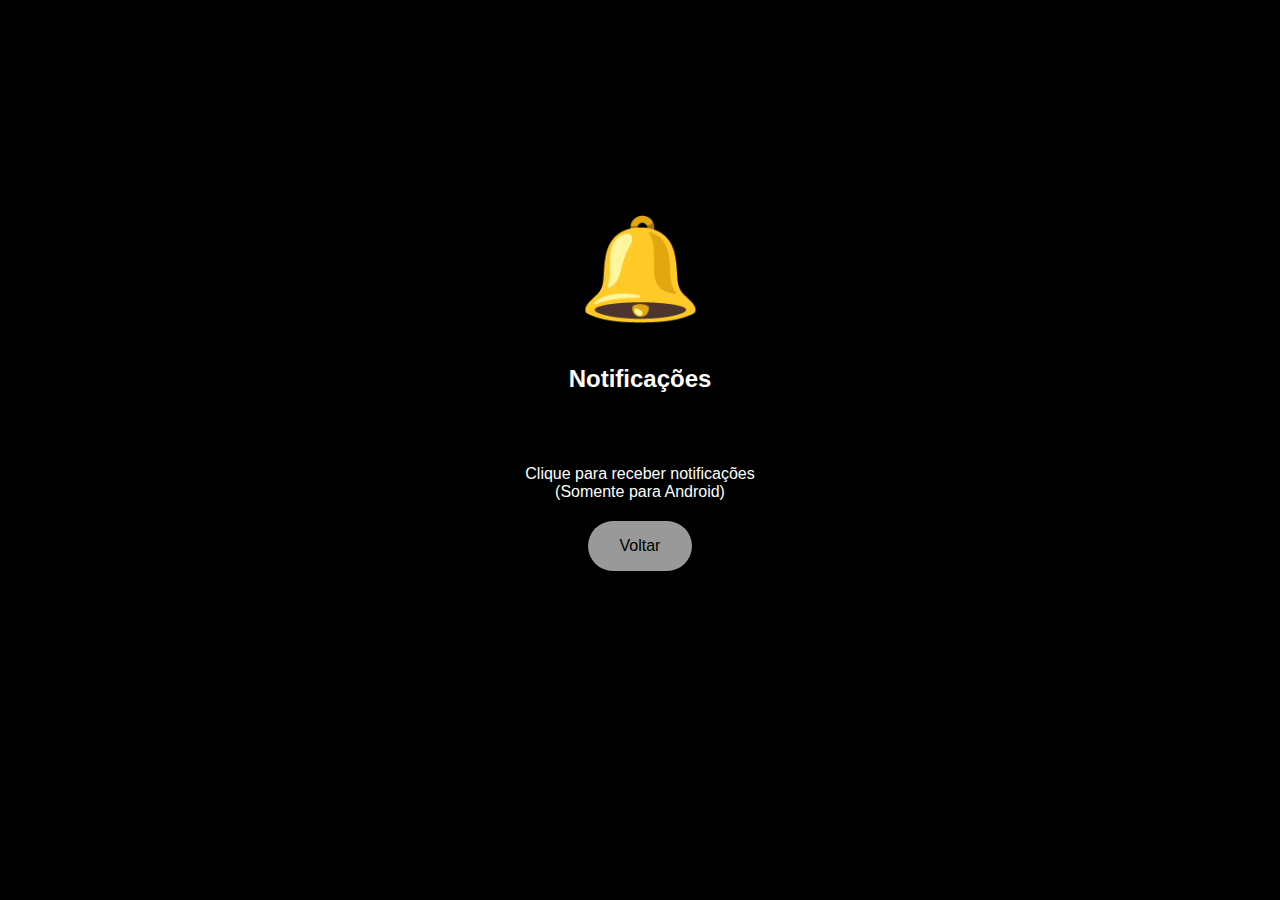
<file: notif.html>
<!DOCTYPE html>	
<html>
<head>
<meta charset="UTF-8">
<meta name="viewport" content="width=device-width, initial-scale=1.0">
<meta http-equiv="X-UA-Compatible" content="ie=edge">
	<meta name="theme-color" content="#000000">
<title>Notificações</title>
  <style>

	 body {
		 font-family: sans-serif;
		 background: #000;
		 margin: 0;
		 color: #fff;
	}

.container {
width: 100vw;
height: 100vh;
display: flex;
flex-direction: row;
justify-content: center;
align-items: center;
transform: translateY(-10%);
}
	  
.box {
width: 300px;
height: 300px;
text-align: center;
}

.button {
  background-color: #fff;
  border: none;
  color: #000;
  padding: 16px 32px;
  text-align: center;
  font-size: 16px;
  margin: 4px 2px;
  opacity: 0.6;
  transition: 0.3s;
  display: inline-block;
  text-decoration: none;
  cursor: pointer;
	border-radius: 50px;
}

.button:hover {opacity: 1}
	  
  </style>
  
<script src="https://cdn.onesignal.com/sdks/OneSignalSDK.js" async=""></script>
<script>
  window.OneSignal = window.OneSignal || [];
  OneSignal.push(function() {
    OneSignal.init({
      appId: "97b15e00-4d0a-465a-83ad-4c74bcc503d2",
    });
  });
</script>

</head>
<body>

	<div class="container">
		<div class="box">
			<p style="font-size:100px; margin-block-start: 0px;
margin-block-end: 0px; "> 🔔 </p> <br>
	<h2> Notificações </h2> 
			<br>
      <div class='onesignal-customlink-container' style="color: #fff;"></div> <br>
			<p> Clique para receber notificações (Somente para Android) </p>
			<a href="./index.html"><button class="button"> Voltar </button></a>
		</div>
	</div>

</body>
</html>
</file>
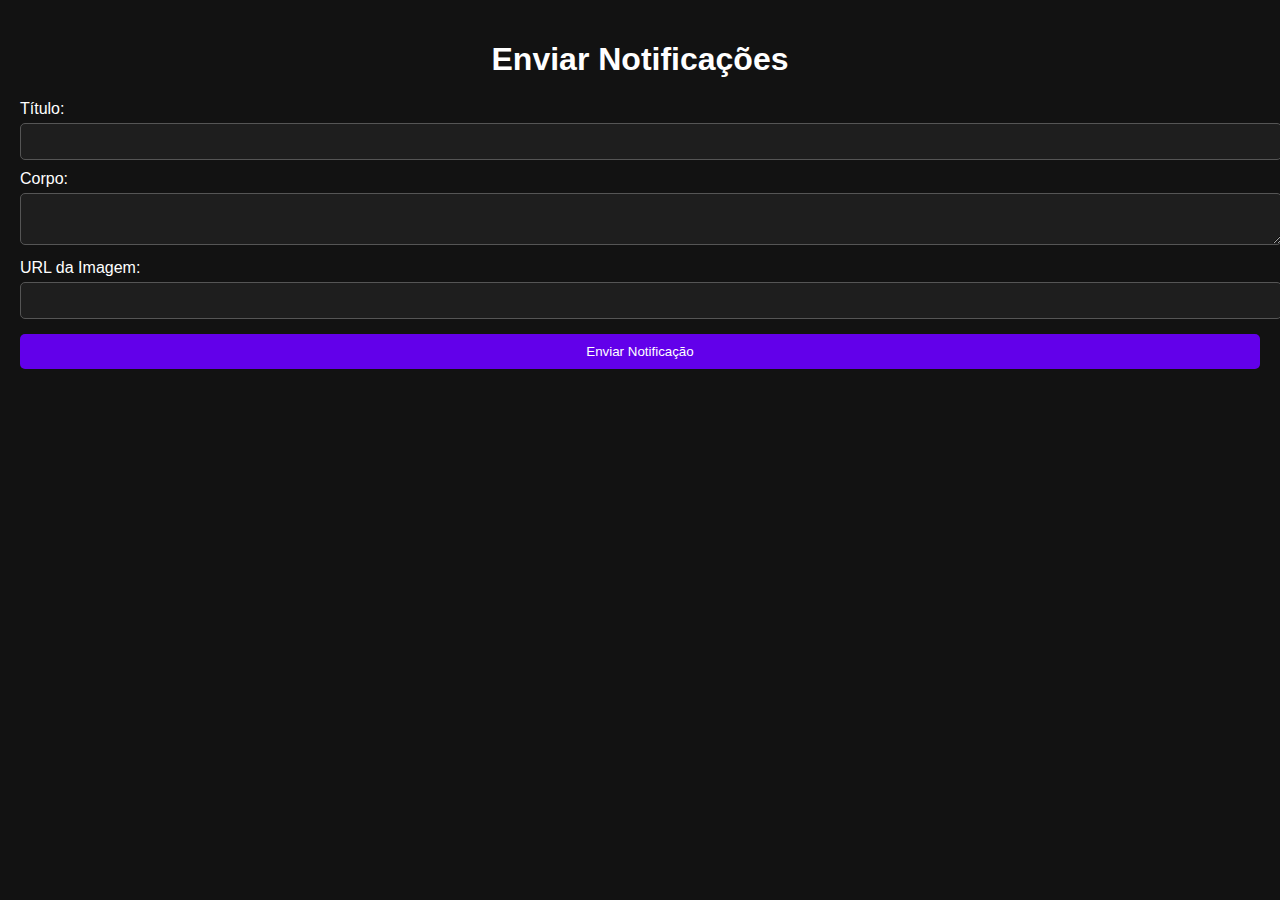
<file: notifiq.html>
<!DOCTYPE html>
<html lang="pt-BR">
<head>
    <meta charset="UTF-8">
    <meta name="viewport" content="width=device-width, initial-scale=1.0">
    <title>Envio de Notificações</title>
    <style>
        body {
            font-family: Arial, sans-serif;
            background-color: #121212; /* Cor de fundo escura */
            color: #ffffff; /* Texto branco */
            margin: 0;
            padding: 20px;
        }
        h1 {
            text-align: center;
        }
        label {
            display: block;
            margin-top: 10px;
        }
        input[type="text"],
        textarea {
            width: 100%;
            padding: 10px;
            margin-top: 5px;
            border: 1px solid #555;
            border-radius: 5px;
            background-color: #1e1e1e; /* Fundo escuro para campos */
            color: #ffffff; /* Texto claro nos campos */
        }
        button {
            background-color: #6200ea; /* Cor do botão */
            color: #ffffff; /* Texto do botão */
            padding: 10px;
            border: none;
            border-radius: 5px;
            cursor: pointer;
            margin-top: 15px;
            width: 100%;
        }
        button:hover {
            background-color: #3700b3; /* Efeito de hover no botão */
        }
        @media (max-width: 600px) {
            input[type="text"],
            textarea {
                font-size: 14px; /* Tamanho de fonte reduzido em telas pequenas */
            }
            button {
                font-size: 14px; /* Tamanho do botão reduzido em telas pequenas */
            }
        }
    </style>
    <script src="https://www.gstatic.com/firebasejs/8.10.0/firebase-app.js"></script>
    <script src="https://www.gstatic.com/firebasejs/8.10.0/firebase-messaging.js"></script>
    <script>
        // Suas configurações do Firebase
        const firebaseConfig = {
            apiKey: "AIzaSyCNSzDh0tC80lhoFewOCCWFgF4ec2tCqQQ",
            authDomain: "inovabarapp.firebaseapp.com",
            databaseURL: "https://inovabarapp-default-rtdb.firebaseio.com",
            projectId: "inovabarapp",
            storageBucket: "inovabarapp.appspot.com",
            messagingSenderId: "341811259005",
            appId: "1:341811259005:web:55cbc721257b0b2ff63314"
        };

        // Inicializa o Firebase
        firebase.initializeApp(firebaseConfig);
        const messaging = firebase.messaging();

        // Solicitar permissão para enviar notificações
        messaging.requestPermission().then(() => {
            console.log('Permissão para notificações concedida.');
            return messaging.getToken();
        }).then((token) => {
            console.log('Token recebido:', token);
            // Enviar o token para o servidor para registro
            fetch('https://seu-servidor.com/register-token', {
                method: 'POST',
                headers: {
                    'Content-Type': 'application/json'
                },
                body: JSON.stringify({ token })
            });
        }).catch((error) => {
            console.error('Erro ao obter permissão para notificações:', error);
        });

        function sendNotification() {
            const title = document.getElementById('title').value;
            const body = document.getElementById('body').value;
            const imageUrl = document.getElementById('imageUrl').value; // Obtém a URL da imagem

            fetch('https://seu-servidor.com/send-notification', {
                method: 'POST',
                headers: {
                    'Content-Type': 'application/json'
                },
                body: JSON.stringify({ title, body, imageUrl }) // Envia a URL da imagem no corpo
            })
            .then(response => response.json())
            .then(data => {
                console.log('Notificação enviada:', data);
                alert('Notificação enviada com sucesso!');
            })
            .catch(error => {
                console.error('Erro ao enviar notificação:', error);
                alert('Erro ao enviar notificação.');
            });
        }
    </script>
</head>
<body>
    <h1>Enviar Notificações</h1>
    <label for="title">Título:</label>
    <input type="text" id="title" required>

    <label for="body">Corpo:</label>
    <textarea id="body" required></textarea>

    <label for="imageUrl">URL da Imagem:</label>
    <input type="text" id="imageUrl" required>

    <button onclick="sendNotification()">Enviar Notificação</button>
</body>
</html>
</file>
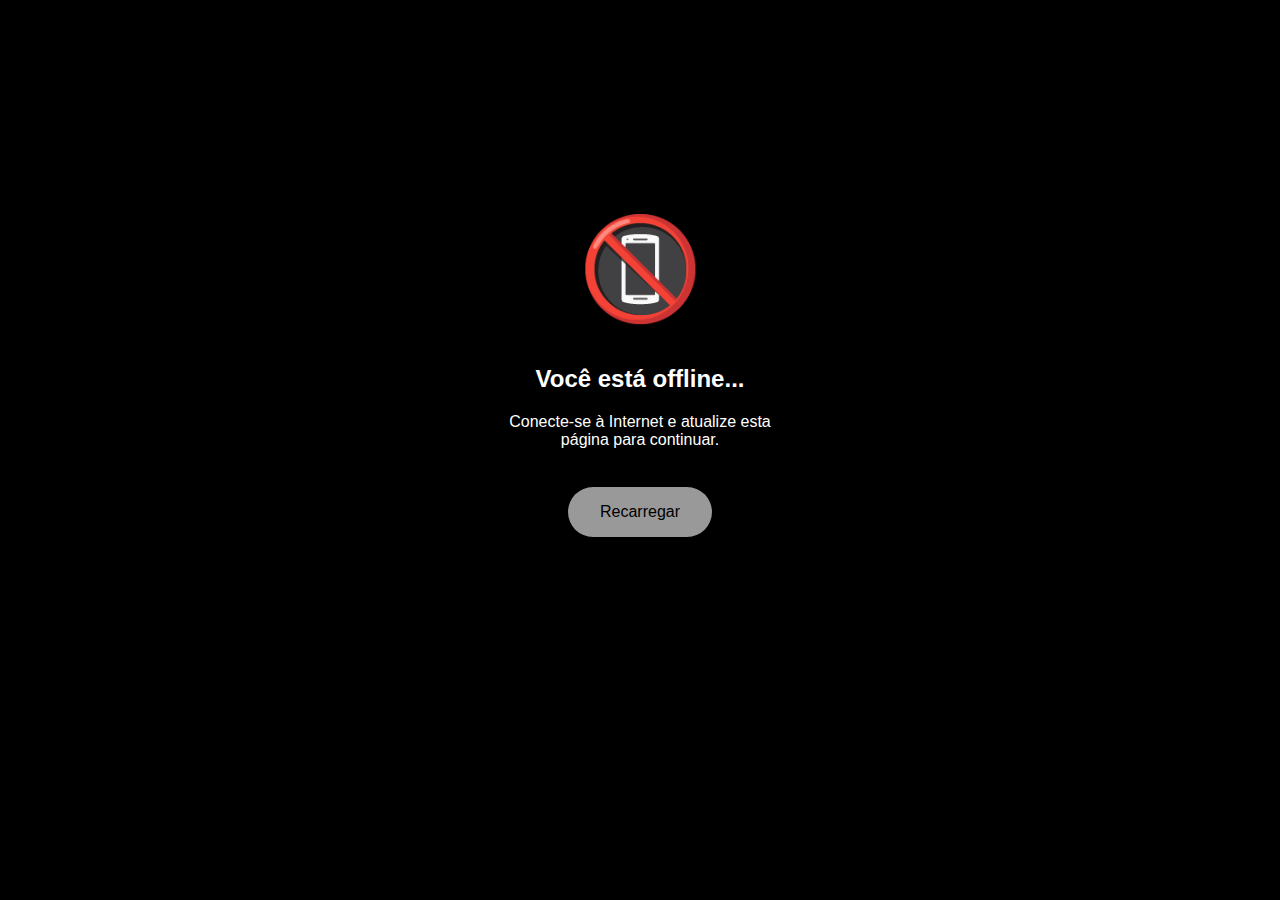
<file: offline.html>
<!DOCTYPE html>	
<html>
<head>
<meta charset="UTF-8">
<meta name="viewport" content="width=device-width, initial-scale=1.0">
<meta http-equiv="X-UA-Compatible" content="ie=edge">
<title>Offline</title>
  <style>

	 body {
		 font-family: sans-serif;
		 background: #000;
		 margin: 0;
		 color: #fff;
	}

.container {
width: 100vw;
height: 100vh;
display: flex;
flex-direction: row;
justify-content: center;
align-items: center;
transform: translateY(-10%);
}
	  
.box {
width: 300px;
height: 300px;
text-align: center;
}

.button {
  background-color: #fff;
  border: none;
  color: #000;
  padding: 16px 32px;
  text-align: center;
  font-size: 16px;
  margin: 4px 2px;
  opacity: 0.6;
  transition: 0.3s;
  display: inline-block;
  text-decoration: none;
  cursor: pointer;
	border-radius: 50px;
}

.button:hover {opacity: 1}
	  
  </style>
</head>
<body>

	<div class="container">
		<div class="box">
			<p style="font-size:100px; margin-block-start: 0px;
margin-block-end: 0px; "> 📵 </p> <br>
	<h2> Você está offline... </h2> <p> Conecte-se à Internet e atualize esta página para continuar. </p>
			<br>
			<a href="./index.html"><button class="button"> Recarregar </button></a>
		</div>
	</div>

</body>
</html>
</file>
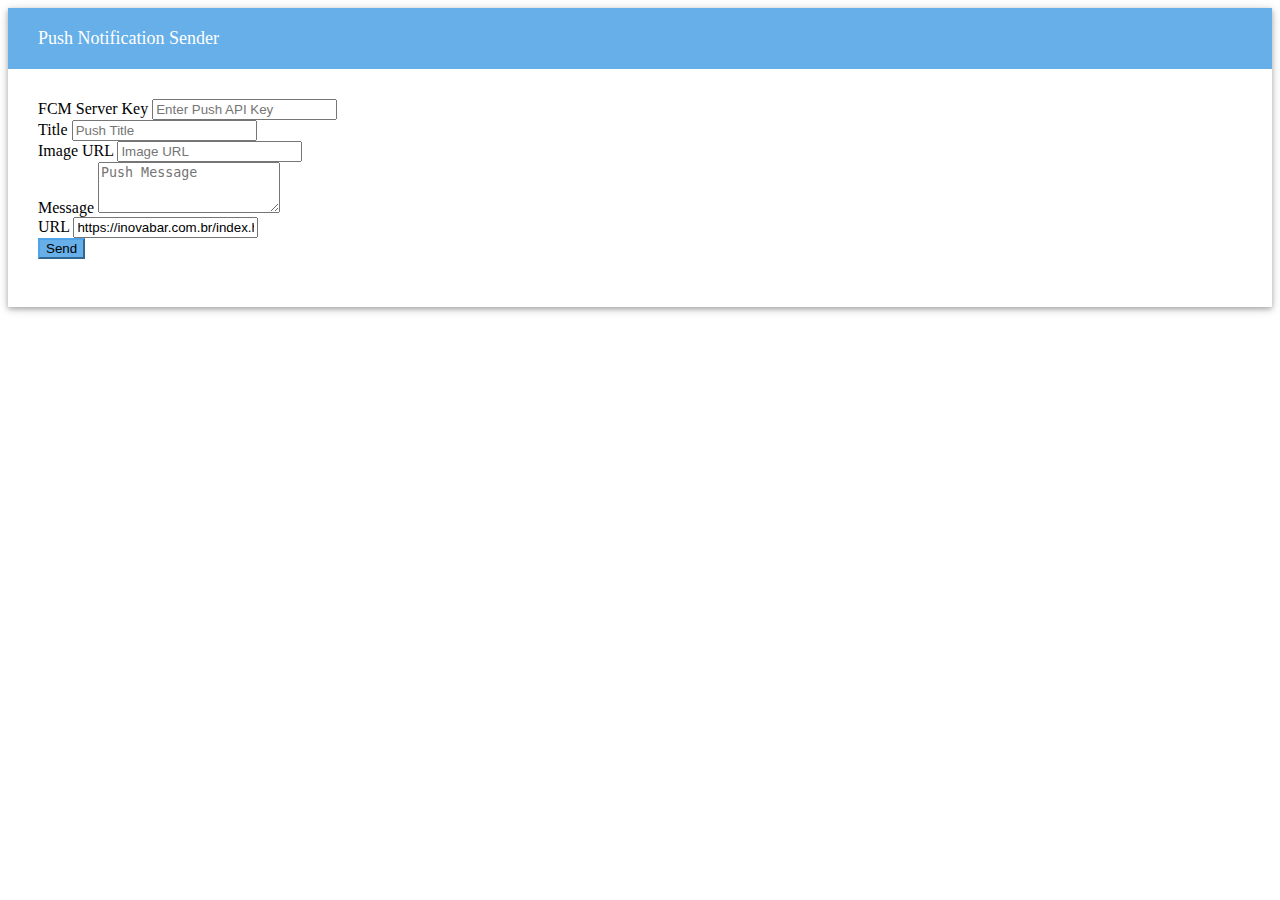
<file: push.html>
<!DOCTYPE html>
<html>
<head>
<meta charset="UTF-8">
<title>Push Notification Sender</title>
<meta http-equiv="X-UA-Compatible" content="IE=edge">
<meta name="viewport" content="width=device-width, initial-scale=1, minimum-scale=1, maximum-scale=1">
<!-- Bootstrap Style -->
<link rel="stylesheet" href="https://maxcdn.bootstrapcdn.com/bootstrap/3.3.6/css/bootstrap.min.css">
<script src="https://ajax.googleapis.com/ajax/libs/jquery/1.7.1/jquery.min.js "></script>
 
<style>
.push-form-container {
    margin: auto;
    padding: 30px;
    box-shadow: 0 2px 10px 0 rgba(0,0,0,.16), 0 2px 5px 0 rgba(0,0,0,.26);
}
.push-form-container .push-form-heading {
    color: #fff;
    font-size: 18px;
    position: relative;
    padding: 20px 30px;
    background-color: #66afe9;
    margin: -30px -30px 30px -30px;
}
.push-form .btn-primary {
    border-color: #50a3e6;
    background-color: #66afe9;
}
</style>
</head>
<body>
<div class="container"> 
	<div class="push-form"> 
		<div class="row"> 
			<div class="col-md-6 col-md-offset-3"> 
				<div class="push-form-container"> 
					<div class="push-form-heading">Push Notification Sender</div> 
					<form id='pushForm'>
						<div class="form-group">
							<label for="key">FCM Server Key</label>
							<input id="key" name="key" class="form-control" type="text" placeholder="Enter Push API Key">
						</div>
						<div class="form-group">
							<label for="title">Title</label>
							<input id="title" name="title" class="form-control" type="text" placeholder="Push Title">
						</div>
						<div class="form-group">
							<label for="imgurl">Image URL</label>
							<input id="imgurl" name="imgurl" class="form-control" type="text" placeholder="Image URL">
						</div>
						<div class="form-group">
							<label for="message">Message</label>
							<textarea id="message" name="message" class="form-control" rows="3" placeholder="Push Message"></textarea>
						</div>
						<div class="form-group">
							<label for="url">URL</label>
							<input id="url" name="url" class="form-control" type="text" value="https://inovabar.com.br/index.html">
						</div>
						<input type="hidden" name="push_type" value="individual"/>
						<input type="hidden" name="urlkey" value="5ef5004929867"/>
						<div class="text-left">
							<input class="btn btn-primary" type="submit" value="Send">
						</div>
					</form>
					<br>
					<div id='response'></div>
				</div> 
			</div> 
		</div> 
	</div> 
</div>  

<script>
$(document).ready(function(){
$('#pushForm').submit(function(){

$('#response').html("<b>Loading response...</b>");

$.ajax({
type: 'POST',
url: '../push_send_api.php',
data: $(this).serialize() 
})
.done(function(data){ 

$('#response').html(data);

})
.fail(function() { 

alert( "Posting failed." );

});

return false;

});
});
</script>	
</body>
</html>
</file>
